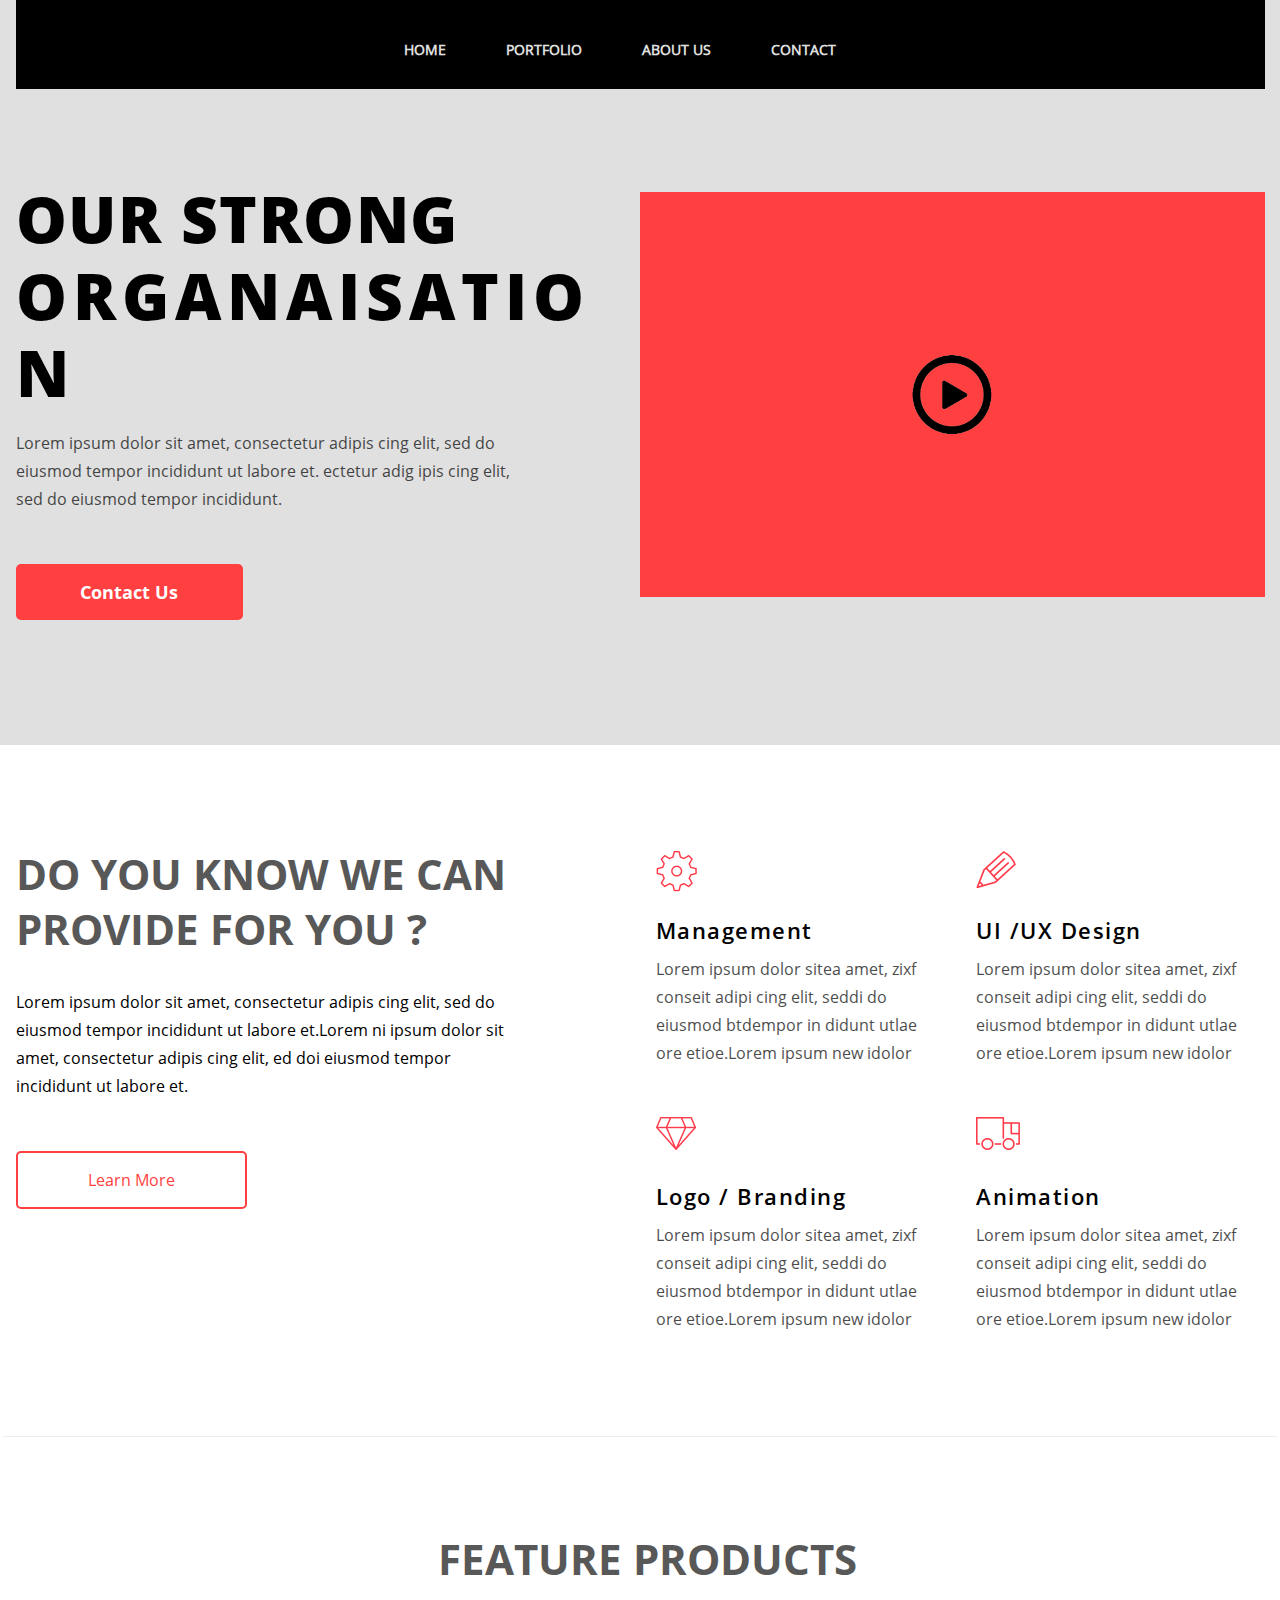
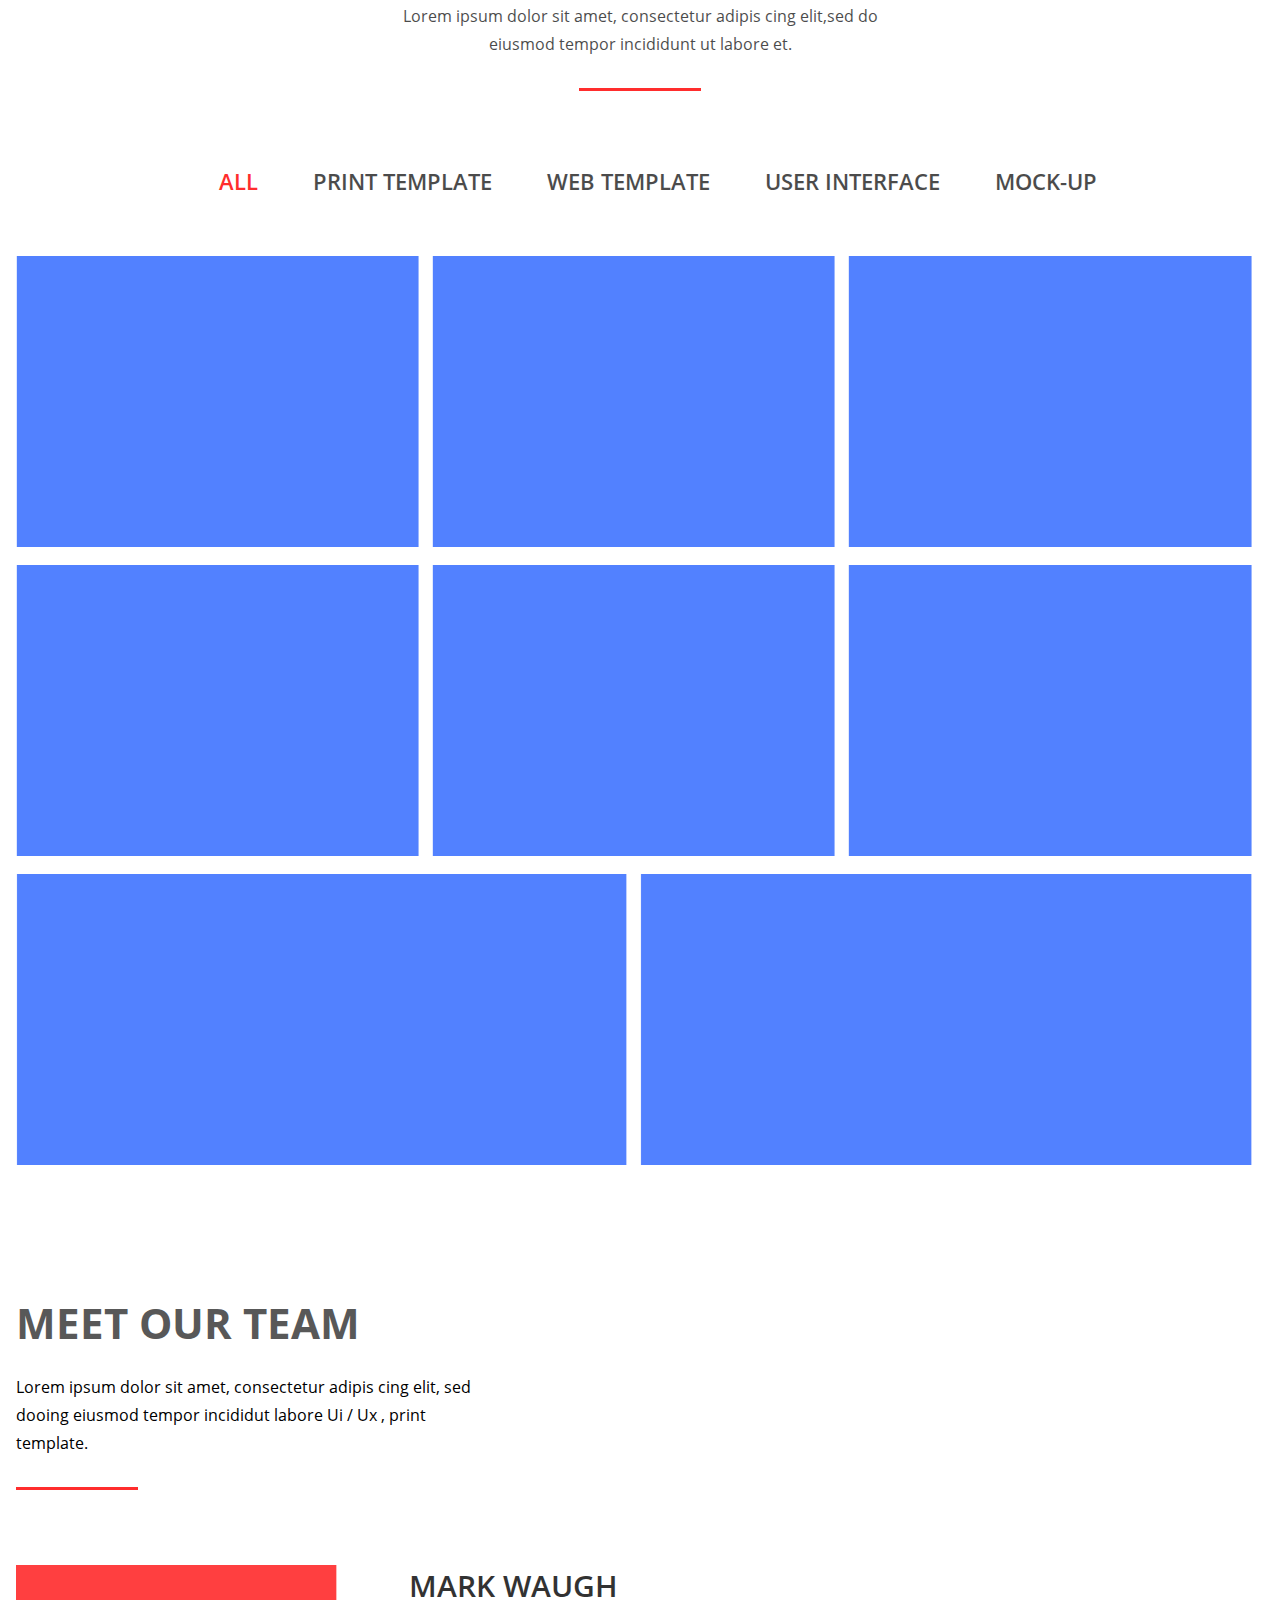
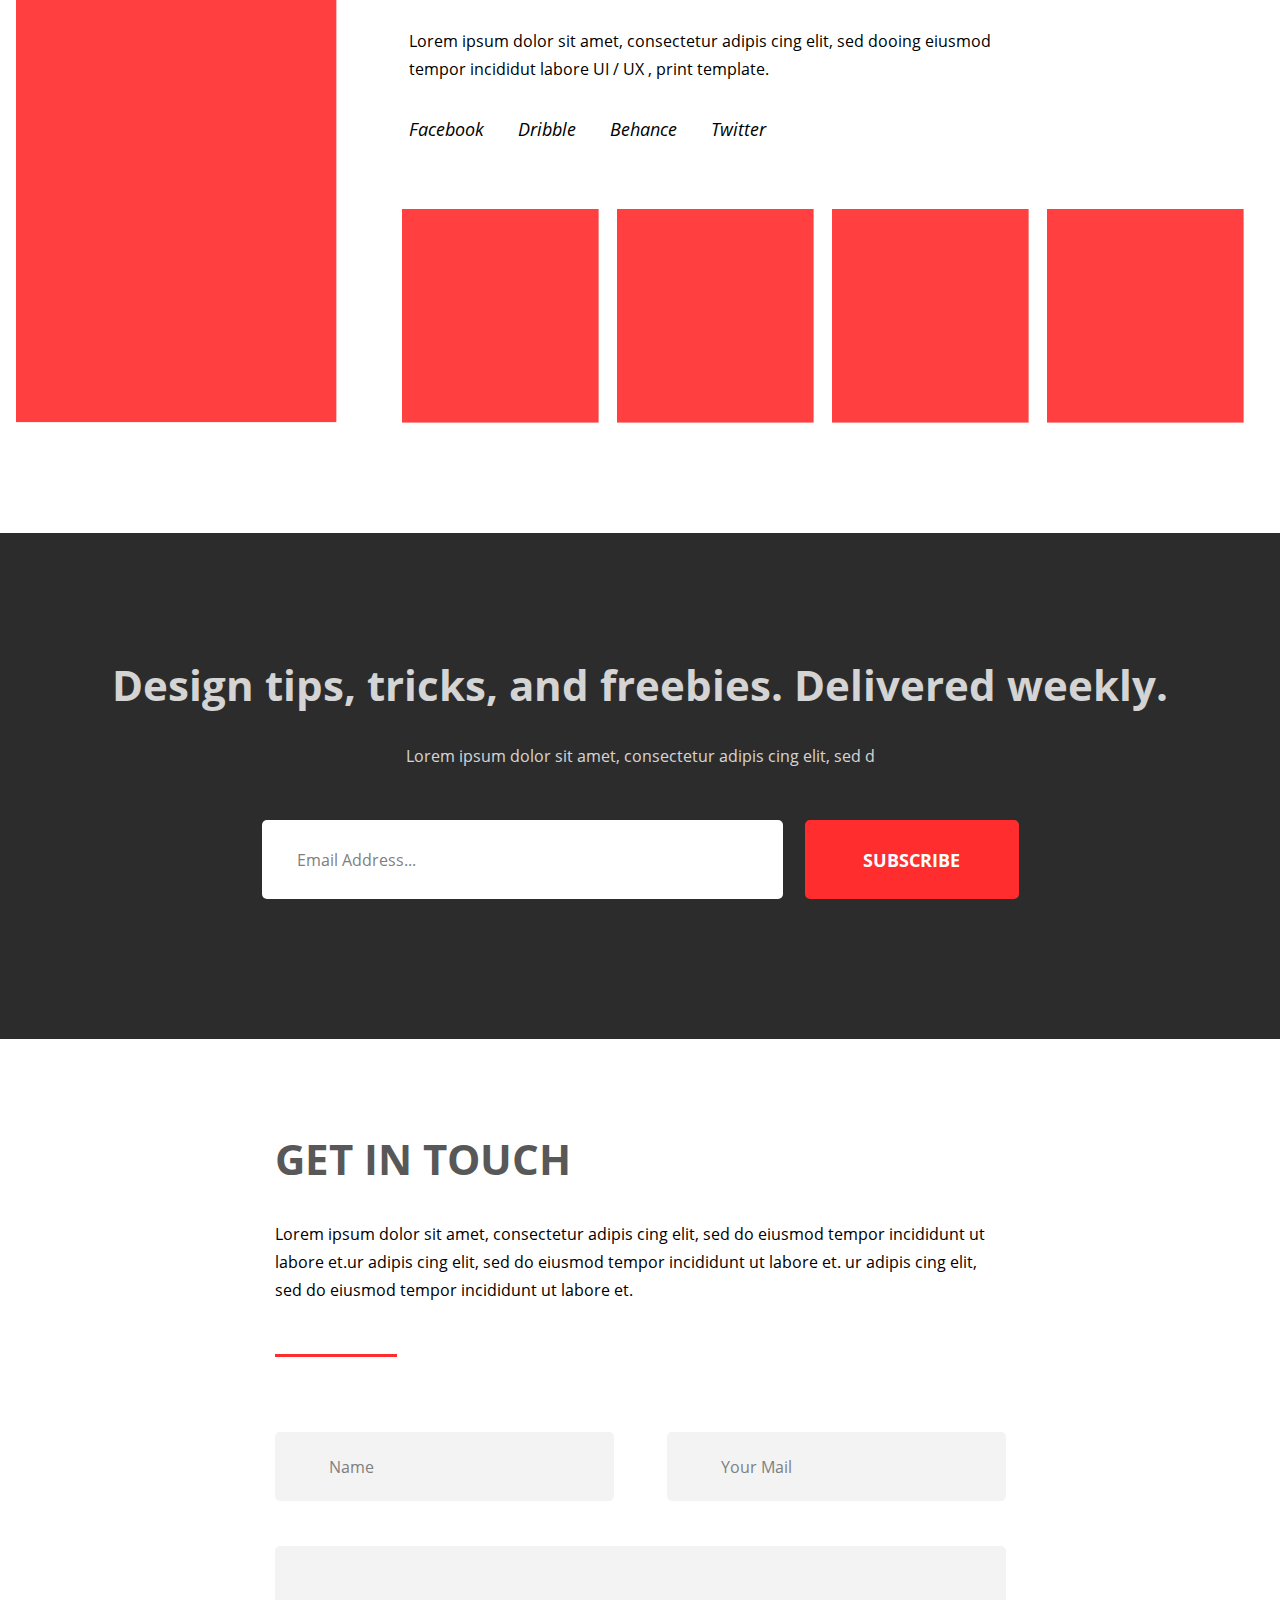
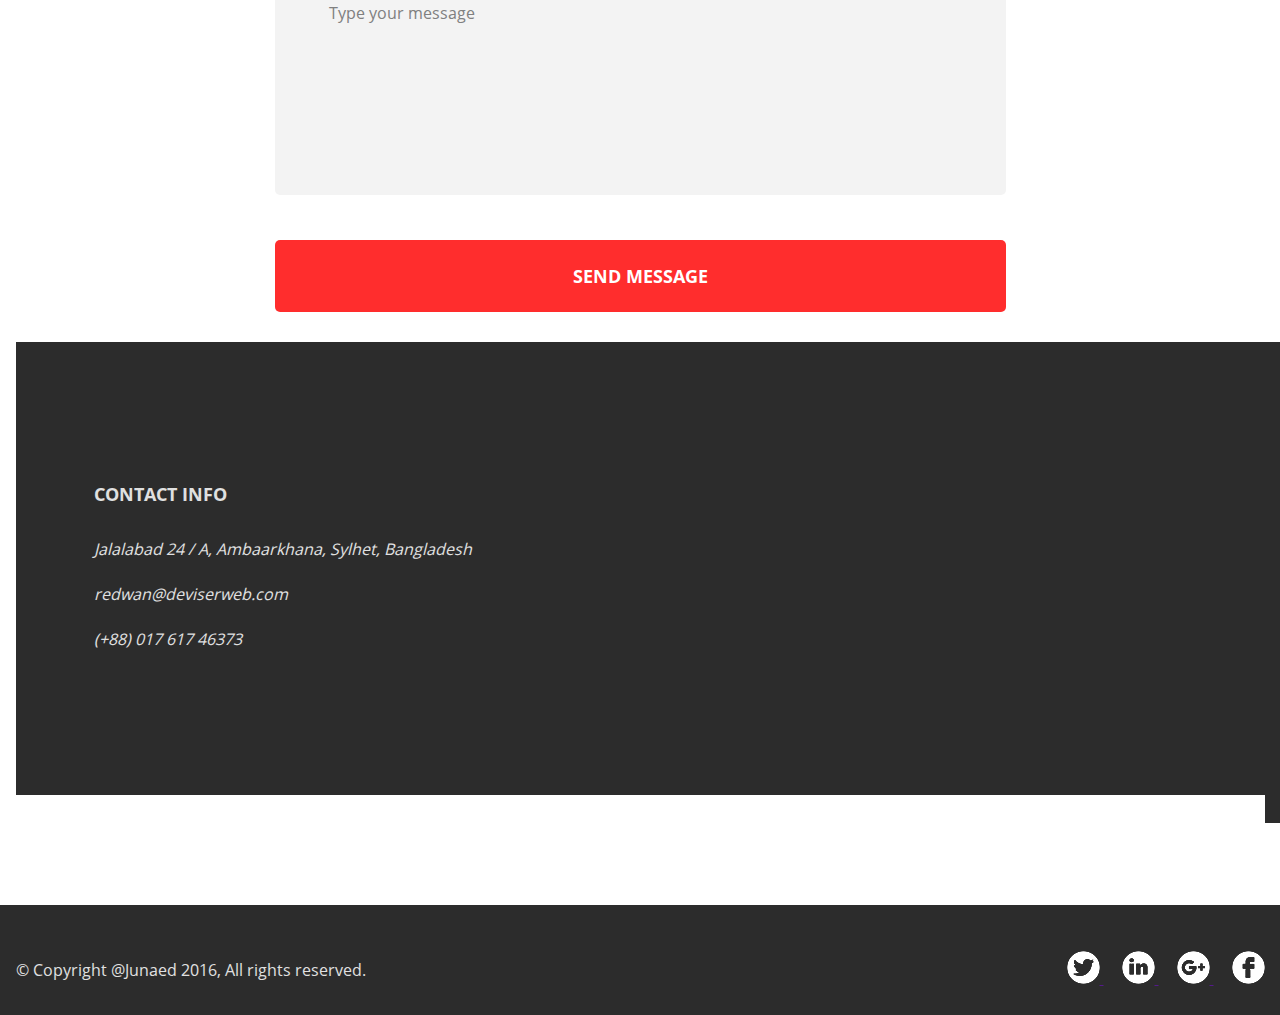
<file: A3.13-Voylokova/index.html>
<!DOCTYPE html>
<html lang="en">
<head>
	<meta charset="utf-8">
	<title>Homework 2</title>
	<meta name="viewport" content="width=device-width, initial-scale=1.0">
	<link rel="stylesheet" type="text/css" href="css/style.css">
	<link href="https://fonts.googleapis.com/css?family=Open+Sans:400,700,800&display=swap&subset=cyrillic" rel="stylesheet">
</head>
<body>
	<div class="header_wrapper">
		<header>
			<div class="site-menu">
				<a href="">Home</a>
				<a href="">Portfolio</a>
				<a href="">About Us</a>
				<a href="">Contact</a>
			</div>
		</header>
	</div>
	<main>
		<div class="intro-out-wrapper">
			<div class="intro">
				<div class="intro-wrapper">
					<h1 class="intro-heading">Our strong<br> <span class="style-text">organaisation</span></h1>
					<p class="intro-text">Lorem ipsum dolor sit amet, consectetur adipis cing elit, sed do eiusmod tempor incididunt  ut labore et. ectetur adig ipis cing elit, sed do eiusmod tempor incididunt.</p>
					<a class="contact-link" href="">Contact Us</a>
				</div>
				<a class="intro-image-link" href=""><img class="intro-image" src="images/video.png" alt="Фото офиса" width="551" height="356"></a>
			</div>
		</div>
		<div class="services">
			<div class="services-lead-wrapper">
				<h2 class="services-heading">Do you know we can<br> provide for you ?</h2>
				<p class="services-text">Lorem ipsum dolor sit amet, consectetur adipis cing elit, sed do eiusmod tempor incididunt ut labore et.Lorem ni ipsum dolor sit amet, consectetur adipis cing elit, ed doi eiusmod tempor incididunt ut labore et.</p>
				<a class="services-link" href="">Learn More</a>
			</div>
			<div class="services-wrapper">
				<div class="service">
					<h3 class="management">Management</h3>
					<p>Lorem ipsum dolor sitea amet, zixf conseit  adipi cing elit, seddi do eiusmod btdempor in didunt utlae ore etioe.Lorem ipsum new idolor</p>
				</div>
				<div class="service">
					<h3 class="ux">UI /UX Design</h3>
					<p>Lorem ipsum dolor sitea amet, zixf conseit  adipi cing elit, seddi do eiusmod btdempor in didunt utlae ore etioe.Lorem ipsum new idolor</p>
				</div>
				<div class="service">
					<h3 class="branding">Logo / Branding</h3>
					<p>Lorem ipsum dolor sitea amet, zixf conseit  adipi cing elit, seddi do eiusmod btdempor in didunt utlae ore etioe.Lorem ipsum new idolor</p>
				</div>
				<div class="service">
					<h3 class="animation">Animation</h3>
					<p>Lorem ipsum dolor sitea amet, zixf conseit  adipi cing elit, seddi do eiusmod btdempor in didunt utlae ore etioe.Lorem ipsum new idolor</p>
				</div>
			</div>
		</div>
		<div class="feature-products">
			<div class="feature-header">
				<h2 class="feature-heading">Feature products</h2>
				<p class="feature-text">Lorem ipsum dolor sit amet, consectetur adipis cing elit,sed do eiusmod tempor incididunt ut labore et.</p>
				<hr class="header-line">
			</div>
			<ul class="products-filter">
				<li><a class="active" href="">All</a></li>
				<li><a href="">Print template</a></li>
				<li><a href="">Web template</a></li>
				<li><a href="">User interface</a></li>
				<li><a href="">Mock-up</a></li>
			</ul>
			<div class="products-wrapper">
				<img class="product" src="images/blue.png" alt="картинка макета">
				<img class="product" src="images/blue.png" alt="картинка макета">
				<img class="product" src="images/blue.png" alt="картинка макета">
				<img class="product" src="images/blue.png" alt="картинка макета">
				<img class="product" src="images/blue.png" alt="картинка макета">
				<img class="product" src="images/blue.png" alt="картинка макета">
				<img class="product" src="images/blue.png" alt="картинка макета">
				<img class="product" src="images/blue.png" alt="картинка макета">
			</div>
		</div>
		<div class="team">
			<div class="team-header">
				<h2 class="team-heading">Meet our team</h2>
				<p class="team-text">Lorem ipsum dolor sit amet, consectetur adipis cing elit, sed dooing eiusmod tempor incididut labore Ui / Ux , print template.</p>
				<hr class="header-line team-line">
			</div>
			<div class="team-members-wrapper">
				<img class="main-member-photo" src="images/red.png" alt="Фото">
				<div class="main-member-info">
					<h3>Mark waugh</h3>
					<p>Lorem ipsum dolor sit amet, consectetur adipis cing elit, sed dooing eiusmod tempor incididut labore UI / UX , print template.</p>
					<div class="member-social-links">
						<a href="">Facebook</a>
						<a href="">Dribble</a>
						<a href="">Behance</a>
						<a href="">Twitter</a>
					</div>
				</div>
				<div class="members-wrapper">
					<div class="member">
						<h3>sokina jue</h3>
						<img class="member-photo" src="images/red.png" alt="Фото">
					</div>
					<div class="member">
						<h3>sokina jue</h3>
						<img class="member-photo" src="images/red.png" alt="Фото">
					</div>
					<div class="member">
						<h3>sokina jue</h3>
						<img class="member-photo" src="images/red.png" alt="Фото">
					</div>
					<div class="member">
						<h3>sokina jue</h3>
						<img class="member-photo" src="images/red.png" alt="Фото">
					</div>
				</div>
			</div>
		</div>
		<div class="subscribe">
			<div class="subscribe-wrapper">
				<h2 class="subscribe-heading">Design tips, tricks, and freebies. Delivered weekly.</h2>
				<p>Lorem ipsum dolor sit amet, consectetur adipis cing elit, sed d</p>
			</div>
			<div class="subscribe-form">
				<div class="email-input">Email Address...</div>
				<a class="subscribe-button" href="">Subscribe</a>
			</div>
		</div>
		<div class="feedback-contacts-wrapper">
			<div class="feedback">
				<h2>Get in touch</h2>
				<p>Lorem ipsum dolor sit amet, consectetur adipis cing elit, sed do eiusmod tempor incididunt ut labore et.ur adipis cing elit, sed do eiusmod tempor incididunt ut labore et. ur adipis cing elit, sed do eiusmod tempor incididunt ut labore et.</p>
				<hr class="header-line feedback-line">
				<div class="feedback-form">
					<div class="name-input">Name</div>
					<div class="email-input">Your Mail</div>
					<div class="message-input">Type your message</div>
					<a class="send-button" href="">Send message</a>
				</div>
			</div>
			<div class="contacts">
				<h2>Contact info</h2>
				<address class="contacts-address">
					<p>Jalalabad 24 / A, Ambaarkhana, Sylhet, Bangladesh<br></p>
					<p>redwan@deviserweb.com<br></p>
					<p>(+88) 017 617 46373<br></p>
				</address>
			</div>
			<!-- <div class="contacts-background"></div> -->
		</div>
	</main>
	<footer>
		<div class="footer-wrapper">
			<p>&copy; Copyright @Junaed 2016, All rights reserved.</p>
			<div class="footer-social-links">
				<a href="">
					<img src="images/Twitter_Rounded_Solid.png" alt="Лого">
				</a>
				<a href="">
					<img src="images/LinkedIn_Rounded_Solid.png" alt="Лого">
				</a>
				<a href="">
					<img src="images/Google_Rounded_Solid.png" alt="Лого">
				</a>
				<a href="">
					<img src="images/Facebook_Rounded_Solid.png" alt="Лого">
				</a>
			</div>
		</div>
	</footer>
</body>
</html>
</file>
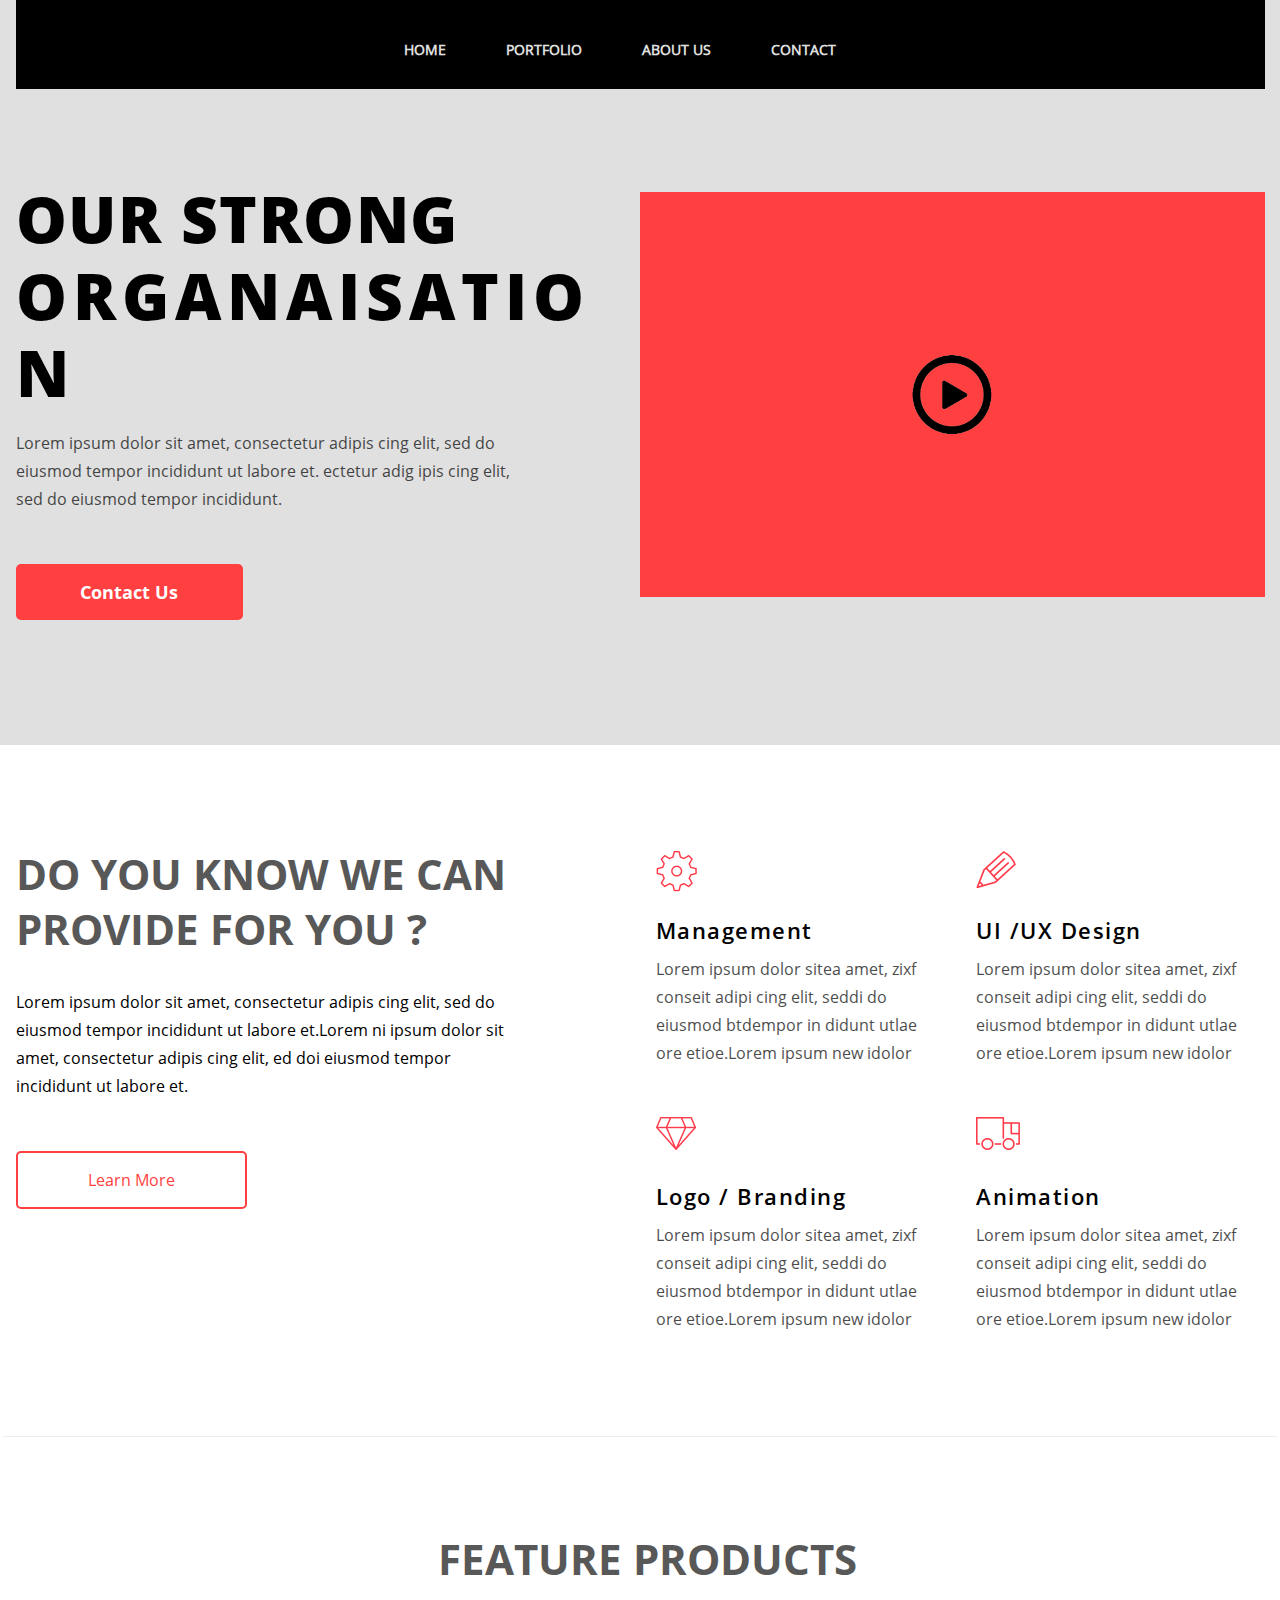
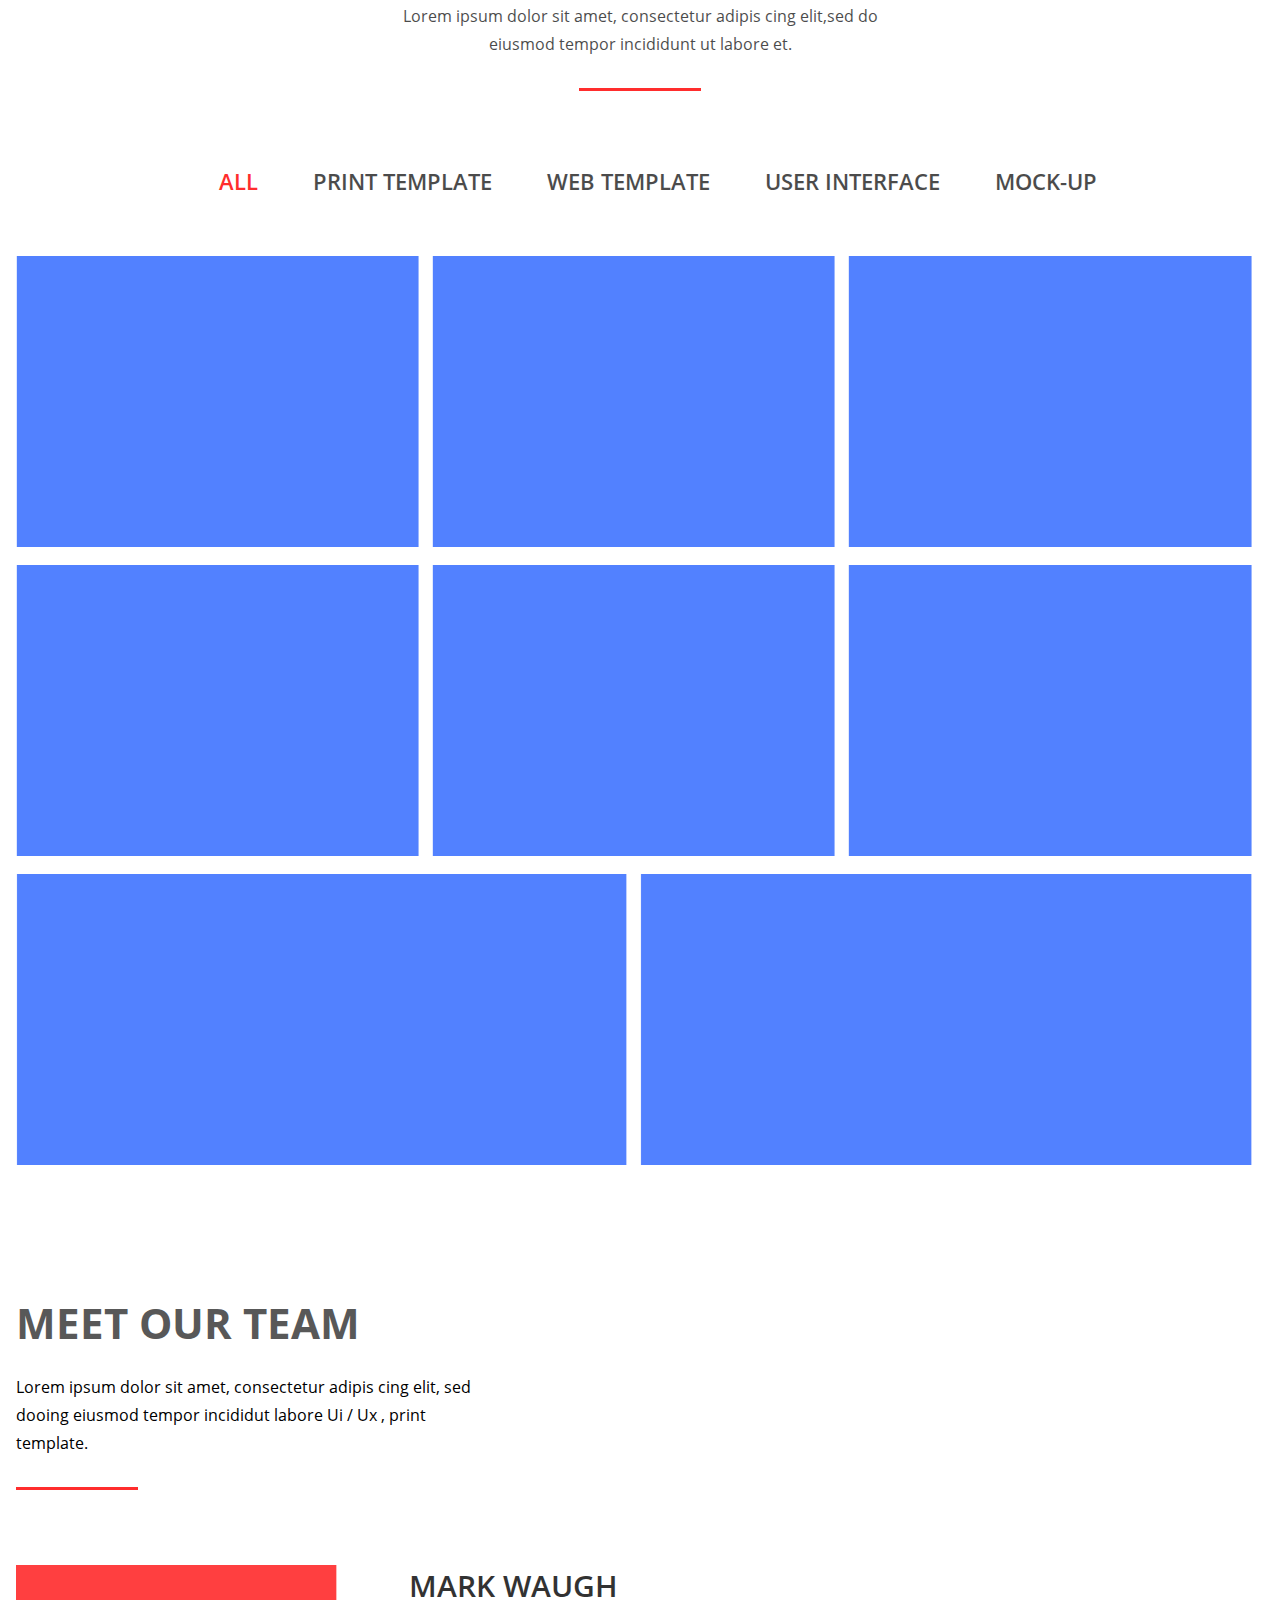
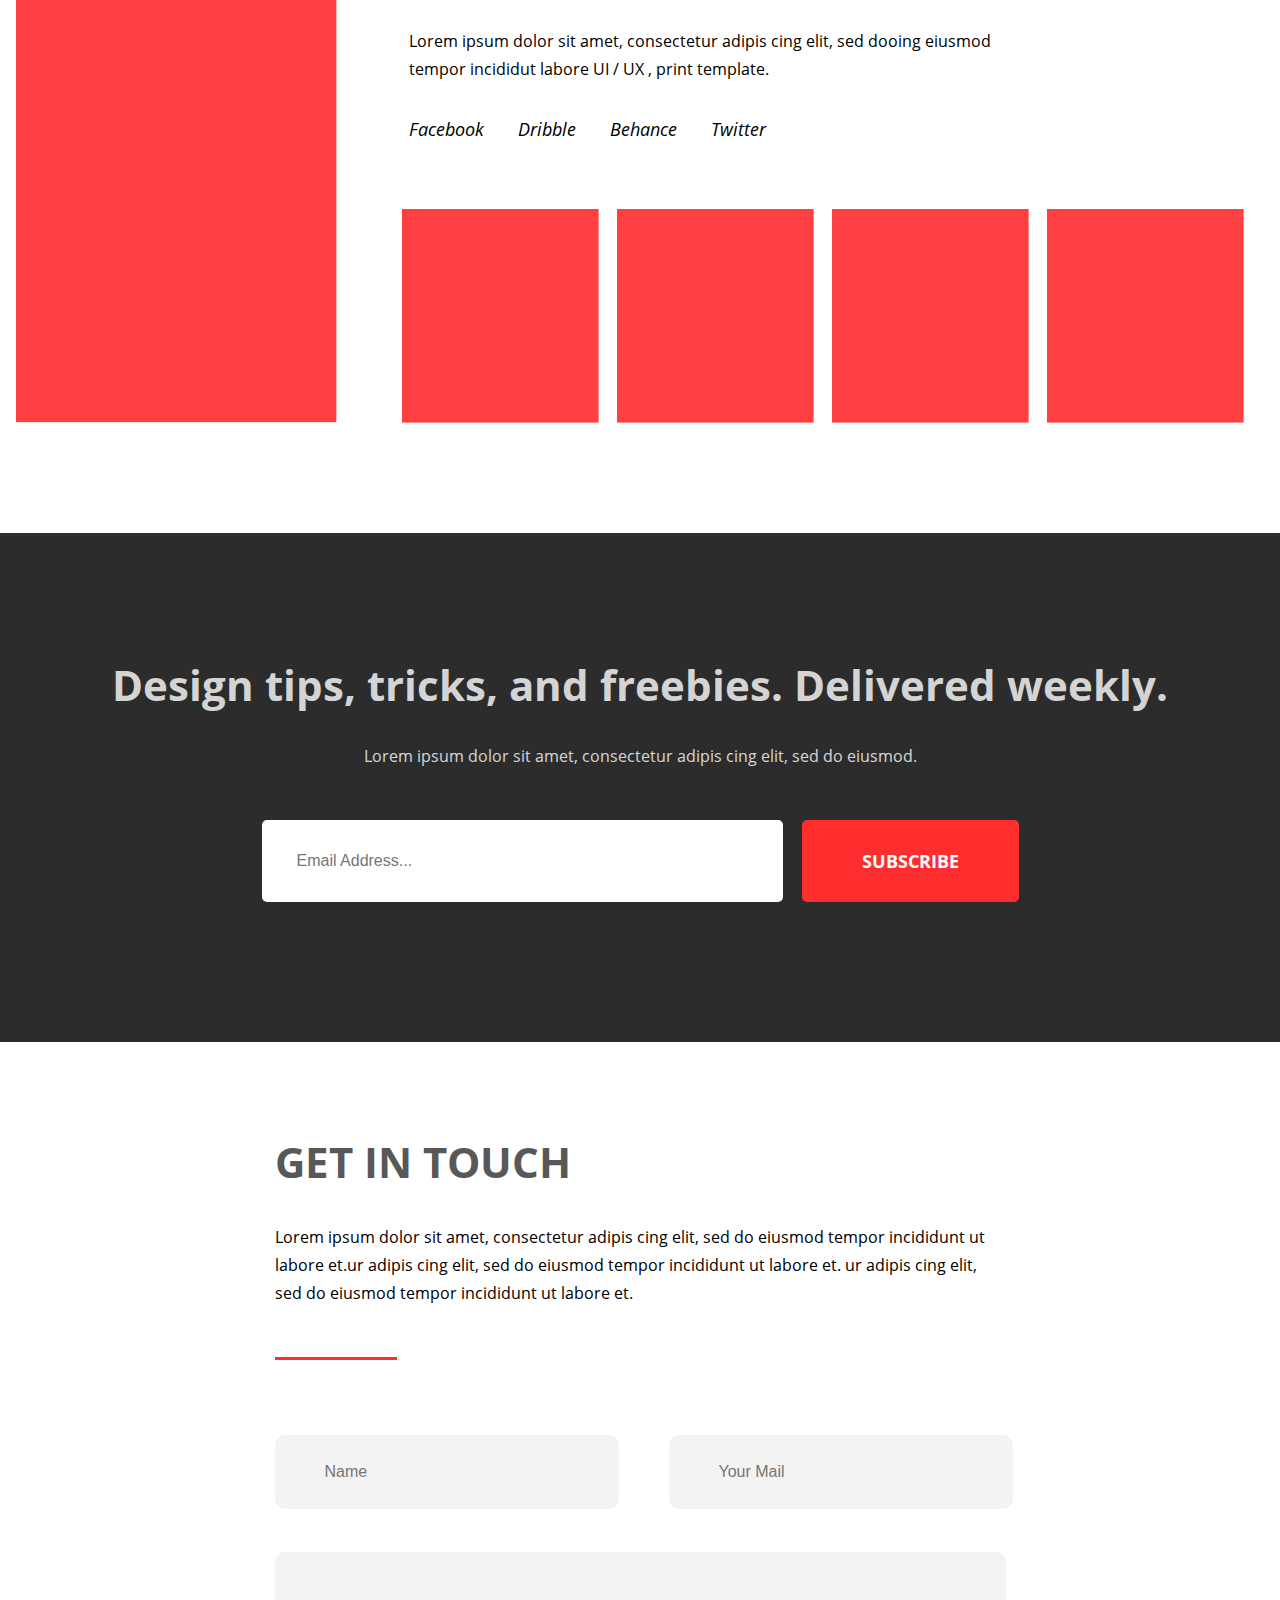
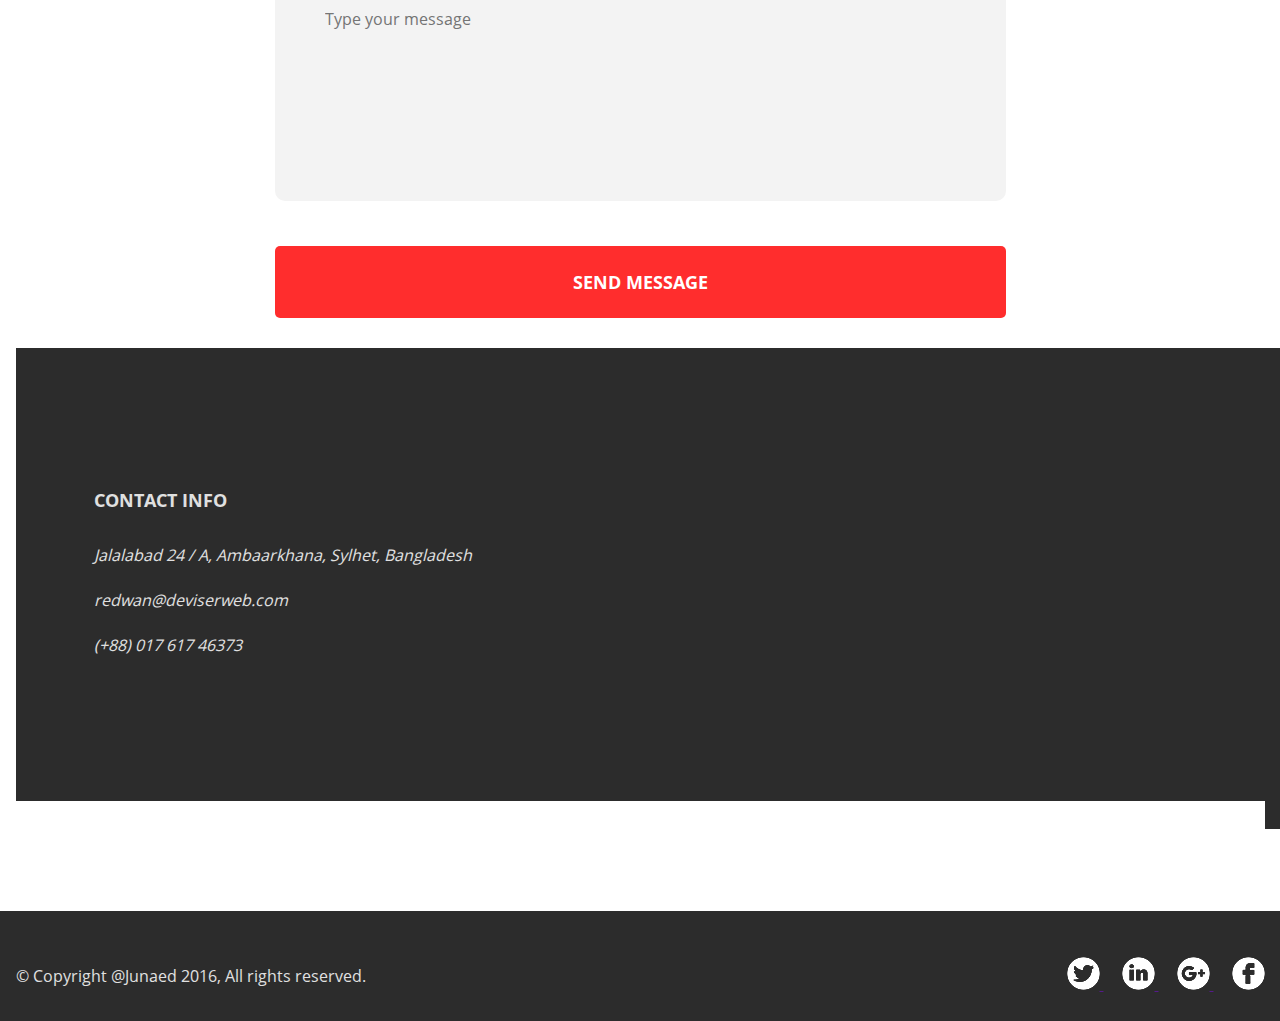
<file: A3.13-Voylokova/A3.13-Voylokova/index.html>
<!DOCTYPE html>
<html lang="en">
<head>
	<meta charset="utf-8">
	<title>Homework 2</title>
	<meta name="viewport" content="width=device-width, initial-scale=1.0">
	<link rel="stylesheet" type="text/css" href="css/style.css">
	<link href="https://fonts.googleapis.com/css?family=Open+Sans:400,700,800&display=swap&subset=cyrillic" rel="stylesheet">
</head>
<body>
	<div class="header_wrapper">
		<header>
			<div class="site-menu">
				<a href="">Home</a>
				<a href="">Portfolio</a>
				<a href="">About Us</a>
				<a href="">Contact</a>
			</div>
		</header>
	</div>
	<main>
		<div class="intro-out-wrapper">
			<div class="intro">
				<div class="intro-wrapper">
					<h1 class="intro-heading">Our strong<br> <span class="style-text">organaisation</span></h1>
					<p class="intro-text">Lorem ipsum dolor sit amet, consectetur adipis cing elit, sed do eiusmod tempor incididunt  ut labore et. ectetur adig ipis cing elit, sed do eiusmod tempor incididunt.</p>
					<a class="contact-link" href="">Contact Us</a>
				</div>
				<a class="intro-image-link" href=""><img class="intro-image" src="images/video.png" alt="Фото офиса" width="551" height="356"></a>
			</div>
		</div>
		<div class="services">
			<div class="services-lead-wrapper">
				<h2 class="services-heading">Do you know we can<br> provide for you ?</h2>
				<p class="services-text">Lorem ipsum dolor sit amet, consectetur adipis cing elit, sed do eiusmod tempor incididunt ut labore et.Lorem ni ipsum dolor sit amet, consectetur adipis cing elit, ed doi eiusmod tempor incididunt ut labore et.</p>
				<a class="services-link" href="">Learn More</a>
			</div>
			<div class="services-wrapper">
				<div class="service">
					<h3 class="management">Management</h3>
					<p>Lorem ipsum dolor sitea amet, zixf conseit  adipi cing elit, seddi do eiusmod btdempor in didunt utlae ore etioe.Lorem ipsum new idolor</p>
				</div>
				<div class="service">
					<h3 class="ux">UI /UX Design</h3>
					<p>Lorem ipsum dolor sitea amet, zixf conseit  adipi cing elit, seddi do eiusmod btdempor in didunt utlae ore etioe.Lorem ipsum new idolor</p>
				</div>
				<div class="service">
					<h3 class="branding">Logo / Branding</h3>
					<p>Lorem ipsum dolor sitea amet, zixf conseit  adipi cing elit, seddi do eiusmod btdempor in didunt utlae ore etioe.Lorem ipsum new idolor</p>
				</div>
				<div class="service">
					<h3 class="animation">Animation</h3>
					<p>Lorem ipsum dolor sitea amet, zixf conseit  adipi cing elit, seddi do eiusmod btdempor in didunt utlae ore etioe.Lorem ipsum new idolor</p>
				</div>
			</div>
		</div>
		<div class="feature-products">
			<div class="feature-header">
				<h2 class="feature-heading">Feature products</h2>
				<p class="feature-text">Lorem ipsum dolor sit amet, consectetur adipis cing elit,sed do eiusmod tempor incididunt ut labore et.</p>
				<hr class="header-line">
			</div>
			<ul class="products-filter">
				<li><a class="active" href="">All</a></li>
				<li><a href="">Print template</a></li>
				<li><a href="">Web template</a></li>
				<li><a href="">User interface</a></li>
				<li><a href="">Mock-up</a></li>
			</ul>
			<div class="products-wrapper">
				<img class="product" src="images/blue.png" alt="картинка макета">
				<img class="product" src="images/blue.png" alt="картинка макета">
				<img class="product" src="images/blue.png" alt="картинка макета">
				<img class="product" src="images/blue.png" alt="картинка макета">
				<img class="product" src="images/blue.png" alt="картинка макета">
				<img class="product" src="images/blue.png" alt="картинка макета">
				<img class="product" src="images/blue.png" alt="картинка макета">
				<img class="product" src="images/blue.png" alt="картинка макета">
			</div>
		</div>
		<div class="team">
			<div class="team-header">
				<h2 class="team-heading">Meet our team</h2>
				<p class="team-text">Lorem ipsum dolor sit amet, consectetur adipis cing elit, sed dooing eiusmod tempor incididut labore Ui / Ux , print template.</p>
				<hr class="header-line team-line">
			</div>
			<div class="team-members-wrapper">
				<img class="main-member-photo" src="images/red.png" alt="Фото">
				<div class="main-member-info">
					<h3>Mark waugh</h3>
					<p>Lorem ipsum dolor sit amet, consectetur adipis cing elit, sed dooing eiusmod tempor incididut labore UI / UX , print template.</p>
					<div class="member-social-links">
						<a href="">Facebook</a>
						<a href="">Dribble</a>
						<a href="">Behance</a>
						<a href="">Twitter</a>
					</div>
				</div>
				<div class="members-wrapper">
					<div class="member">
						<h3>sokina jue</h3>
						<img class="member-photo" src="images/red.png" alt="Фото">
					</div>
					<div class="member">
						<h3>sokina jue</h3>
						<img class="member-photo" src="images/red.png" alt="Фото">
					</div>
					<div class="member">
						<h3>sokina jue</h3>
						<img class="member-photo" src="images/red.png" alt="Фото">
					</div>
					<div class="member">
						<h3>sokina jue</h3>
						<img class="member-photo" src="images/red.png" alt="Фото">
					</div>
				</div>
			</div>
		</div>
		<div class="subscribe">
			<div class="subscribe-wrapper">
				<h2 class="subscribe-heading">Design tips, tricks, and freebies. Delivered weekly.</h2>
				<p>Lorem ipsum dolor sit amet, consectetur adipis cing elit, sed do eiusmod.</p>
			</div>
			<div class="subscribe-form">

<!--				Email Address...-->

				<form class="form-first" action="" method="GET">
					<input required class="email-input" type="email" name="email" placeholder="Email Address...">
					<button class="subscribe-button"  type="submit">Subscribe</button>
				</form>
<!--				<a class="subscribe-button" href="">Subscribe</a>-->
			</div>
		</div>
		<div class="feedback-contacts-wrapper">
			<div class="feedback">
				<h2>Get in touch</h2>
				<p>Lorem ipsum dolor sit amet, consectetur adipis cing elit, sed do eiusmod tempor incididunt ut labore et.ur adipis cing elit, sed do eiusmod tempor incididunt ut labore et. ur adipis cing elit, sed do eiusmod tempor incididunt ut labore et.</p>
				<hr class="header-line feedback-line">
				<div class="feedback-form">

					<form  action="" method="GET">
						<div class="form-first">
							<input required class="name-input" type="text" name="name" placeholder="Name">
							<input required class="email-input-feedback" type="email" name="email" placeholder="Your Mail">
						</div>
						<input required class="message-input" type="text" name="message" placeholder="Type your message">
						<button class="send-button"  type="submit">Send message</button>
					</form>

				</div>
			</div>
			<div class="contacts">
				<h2>Contact info</h2>
				<address class="contacts-address">
					<p>Jalalabad 24 / A, Ambaarkhana, Sylhet, Bangladesh<br></p>
					<p>redwan@deviserweb.com<br></p>
					<p>(+88) 017 617 46373<br></p>
				</address>
			</div>
			<!-- <div class="contacts-background"></div> -->
		</div>
	</main>
	<footer>
		<div class="footer-wrapper">
			<p>&copy; Copyright @Junaed 2016, All rights reserved.</p>
			<div class="footer-social-links">
				<a href="">
					<img src="images/Twitter_Rounded_Solid.png" alt="Лого">
				</a>
				<a href="">
					<img src="images/LinkedIn_Rounded_Solid.png" alt="Лого">
				</a>
				<a href="">
					<img src="images/Google_Rounded_Solid.png" alt="Лого">
				</a>
				<a href="">
					<img src="images/Facebook_Rounded_Solid.png" alt="Лого">
				</a>
			</div>
		</div>
	</footer>
</body>
</html>
</file>
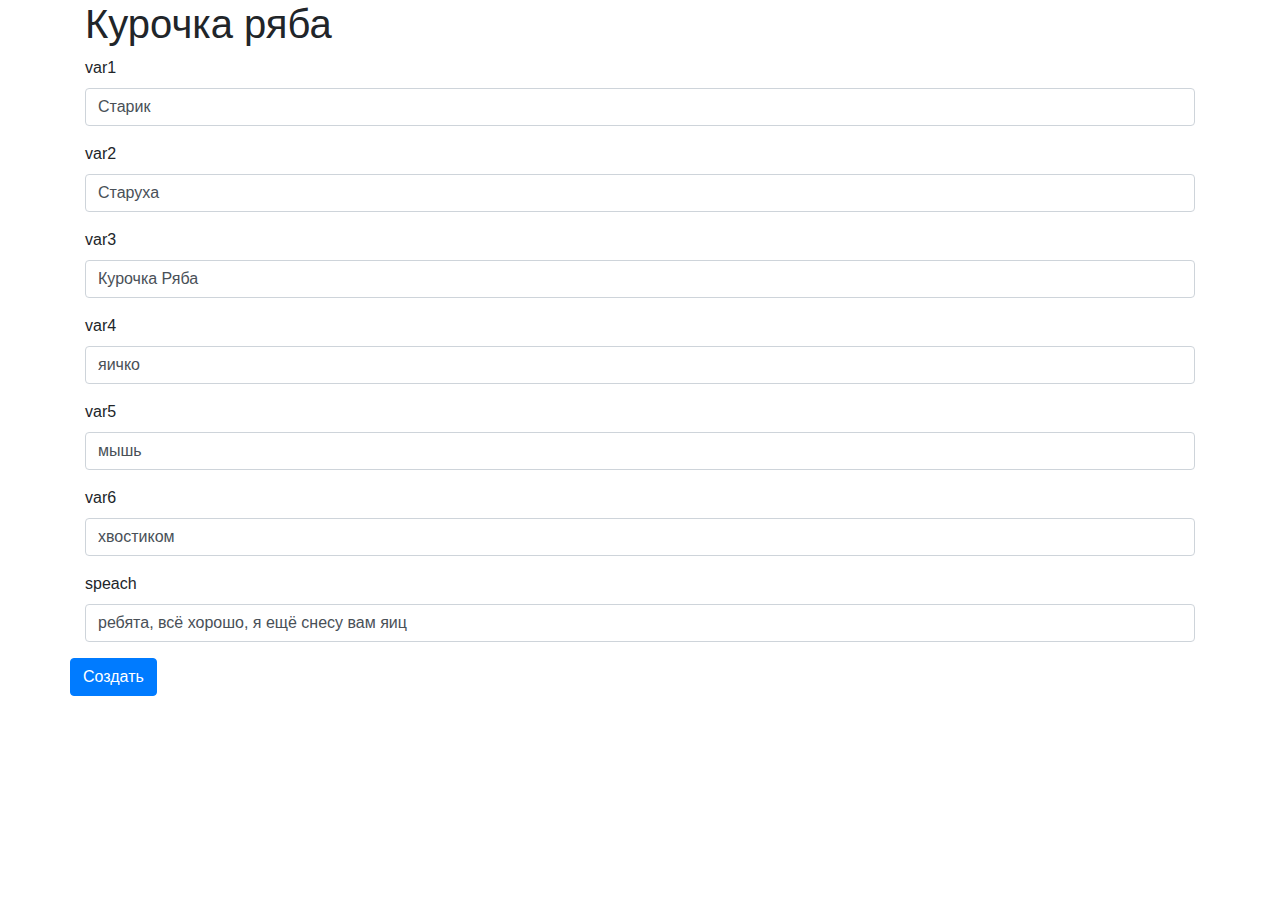
<file: A5.voilakava/ryaba.html>
<!doctype html>
<html lang="ru">
  <head>
    <meta charset="utf-8">
    <link rel="stylesheet" href="./css/bootstrap.min.css">
    <title>Homework A5</title>
    <meta name="viewport" content="width=device-width, initial-scale=1, shrink-to-fit=no">
  </head>
  <body>

    <div class="container">
      <h1>Курочка ряба</h1>

      <form id="messages">

        <div class="form-group">
          <label for="var1">var1</label>
          <input type="text" class="form-control" name="var1" placeholder="Старик" value="Старик">
        </div>

        <div class="form-group">
          <label for="var2">var2</label>
          <input type="text" class="form-control" name="var2" placeholder="Старуха" value="Старуха">
        </div>

        <div class="form-group">
          <label for="var3">var3</label>
          <input type="text" class="form-control" name="var3" placeholder="Курочка Ряба" value="Курочка Ряба">
        </div>

        <div class="form-group">
          <label for="var4">var4</label>
          <input type="text" class="form-control" name="var4" placeholder="яичко" value="яичко">
        </div>

        <div class="form-group">
          <label for="var5">var5</label>
          <input type="text" class="form-control" name="var5" placeholder="мышь" value="мышь">
        </div>

        <div class="form-group">
          <label for="var6">var6</label>
          <input type="text" class="form-control" name="var6" placeholder="хвостиком" value="хвостиком">
        </div>

        <div class="form-group">
          <label for="var1">speach</label>
          <input type="text" class="form-control" name="speach" placeholder="ребята, всё хорошо, я ещё снесу вам яиц" value="ребята, всё хорошо, я ещё снесу вам яиц">
        </div>


        <div class="row">
          <button id="button-fetch" class="btn btn-primary">
            Создать
          </button>
        </div>
        
      </form>

      <div class="row">
        <div id="result"></div>
      </div>
    </div>

    <script src="./js/jquery-3.4.1.min.js"></script>
    <script src="./js/bootstrap.bundle.min.js"></script>

    <script src="./js/utils.js"></script>
    <script src="./js/ryaba.js"></script>

  </body>
</html>
</file>
<file: A3.13-Voylokova/css/style.css>
@font-face {
	src: url('../fonts/OpenSans-Regular.ttf');
	font-family: 'OpenSans Regular';
}
@font-face {
	src: url('../fonts/OpenSans-Italic.ttf');
	font-family: 'OpenSans Italic';
}
@font-face {
	src: url('../fonts/OpenSans-Bold.ttf');
	font-family: 'OpenSans Bold';
}
@font-face {
	src: url('../fonts/OpenSans-SemiBold.ttf');
	font-family: 'OpenSans SemiBold';
}
@font-face {
	src: url('../fonts/OpenSans-ExtraBold.ttf');
	font-family: 'OpenSans ExtraBold';
}
body {
	margin: 0;
	font-family: 'OpenSans Regular', Helvetica, Arial, sans-serif;
}

/* Main Blocks */
.intro,
.services,
.feature-products,
.team,
.subscribe,
.feedback-contacts-wrapper,
.footer-wrapper {
	display: flex;
	flex-wrap: wrap;
	justify-content: space-between;
	align-items: flex-start;
	max-width: 1249px;
	margin: 0 auto;
	padding-left: 1vw;
	padding-right: 1vw;
}

main {
	overflow: hidden;
	/* Это свойство скрывает переполнение. В этом макете это нужно, чтобы декоративная подложка в разделе контактов не выходила за край. Вообще-то это не самая лучшая практика, потому что она не решает проблему, а скрывает. В данном случае это ни на что не влияет, но в реальных проектах лучше найти решение проблемы. */
}

h2 {
	color: #585858;
	/* Хотя в макете цвет текста заголовков и других элементов достигается прозрачностью, в браузере такое значение даст другой результат. Другой вариант: взять цвет в фотошопе пипеткой. */
	margin: 0;
	font-family: 'OpenSans Bold';
	font-size: 42px;
	line-height: 55px;
	text-transform: uppercase;
}

h3 {
	margin: 0;
}

p {
	margin: 0;
	font-family: 'OpenSans Regular';
	font-size: 16px;
	line-height: 28px;
}

.header_wrapper,
.intro-out-wrapper {
	background-color: #e0e0e0;
}

.header-line {
	width: 122px;
	height: 3px;
	background-color: #ff2d2d;
	border: none;
}


header {
	box-sizing: border-box;
	display: flex;
	align-items: center;
	justify-content: center;
	max-width: 1249px;
	margin: 0 auto;
	min-height: 89px;
	background-color: #000000;
}

.site-menu {
	display: flex;
	flex-wrap: wrap;
	align-items: center;
	position: relative;
	right: 20px;
}

.site-menu > a {
	padding: 39px 30px 30px;
	color: #e0e0e0;
	font-size: 14px;
	font-weight: bold;
	text-decoration: none;
	text-transform: uppercase;
}

.site-menu > a:hover {
	background-color: #ff3f40;
}

/* Intro */
.intro {
	background-color: #e0e0e0;
	padding-top: 103px;
	padding-bottom: 94px;
}

.intro-wrapper {
	position: relative;
    bottom: 11px;
	width: 617px;
	vertical-align: top;
	margin-bottom: 20px;
	margin-right: 75px;
}

.intro-heading {
	margin: 0;
	font-size: 60px;
	line-height: 1.2em;
	/* Чтобы высота строки оставалась пропорциональной разному размеру шрифта, можно указать ее в относительных единицах em. Они зависят от размера шрифта. */
	font-weight: bold;
	text-transform: uppercase;
	margin-bottom: 18px;
	font-family: 'OpenSans ExtraBold';
	letter-spacing: 1.5px;
	/* Свойство letter-spacing позволяет изменить межбуквенное расстояние. */
}

.intro-heading > .style-text {
	letter-spacing: 6px;
	word-break: break-word;
	hyphens: auto;
	/* Свойство word-break заставляет слова переноситься по буквам, если они не помещаются в родительский элемент.*/
}

.intro-text {
	max-width: 520px;
	margin-bottom: 51px;
	opacity: 0.7; 
}

.contact-link {
	box-sizing: border-box;
	color: #ffffff;
	font-size: 18px;
	font-family: 'OpenSans Bold';
	display: inline-block;
	background-color: #ff3f40;
	width: 227px;
	padding: 16px 0;
	text-align: center;
	text-decoration: none;
	border-radius: 5px;
}

.intro-image {
	width: 551px;
	height: 356px;

	/* Свойство box-shadow позволяет создать тень бокса. Первые два значения - смещение по горизонтали и вертикали. Третье - размытие. Четвертое - распространение. И цвет. */
}

/* Services */
.services {
	padding-top: 106px;
	padding-bottom: 53px;
	border-bottom: 1px solid #ececec;
}

.services-lead-wrapper {
	flex: 1 1 502px;
	/* Свойство flex совмещает в себе три свйоства grow shrink и basis. Первые два позволяют сказать, что флекс элемент может расширятсья и сжиматься. Третье задает базовую ширину, которая расчитывается до всего остального */
	max-width: 502px;
	margin-bottom: 50px;
	margin-right: 50px;
}

.services-heading {
	position: relative;
    bottom: 5px;
	margin-bottom: 27px;
}

.services-text {
	margin-bottom: 51px;
}

.services-link {
	color: #ff3f40;
	display: inline-block;
	background-color: #ffffff;
	width: 227px;
	padding: 16px 0;
	border: 2px solid #ff3f40;
	border-radius: 5px;
	text-align: center;
	text-decoration: none;
}

.services-wrapper {
	flex: 1 1;
	max-width: 609px;
	display: flex;
	flex-wrap: wrap;
}

.service {
	flex: 1 1 288px;
	width: 288px;
	margin-bottom: 50px;
}

.service:nth-child(odd) {
	margin-right: 32px;
}

.service > h3 {
	letter-spacing: 1.5px;
	font-family: 'OpenSans SemiBold';
	font-size: 22px;
	margin-bottom: 10px;
}

.service > h3::before {
	display: block;
	width: 41px;
	height: 41px;
	margin-bottom: 23px;
}

.service > p {
	opacity: 0.7;
}

.service > .management::before {
	content: url('../images/service-1.png');
}

.service > .ux::before {
	content: url('../images/service-2.png');
}

.service > .branding::before {
	content: url('../images/service-3.png');
}

.service > .animation::before {
	content: url('../images/service-4.png');
}

/* Feature products */
.feature-products {
	padding-top: 94px;
	padding-bottom: 52px
}

.feature-header {
	width: 100%;
	text-align: center;
	margin-bottom: 67px;
}

.feature-heading {
	padding-left: 14px;
	margin-bottom: 16px;
}

.feature-text {
	max-width: 500px;
	margin: 0 auto 30px;
	opacity: 0.7;
}

.products-filter {
	width: 100%;
	list-style: none;
	margin: 0;
	padding: 0;
	display: flex;
	flex-wrap: wrap;
	justify-content: center;
	margin-bottom: 60px;
}

.products-filter a {
	position: relative;
    left: 45px;
	color: #000;
	margin-right: 55px;
	font-size: 22px;
	font-family: 'OpenSans SemiBold';
	text-transform: uppercase;
	text-decoration: none;
	opacity: 0.7;
}

.products-filter a.active {
	color: #ff2d2d;
	opacity: 1;
}

.products-filter a:hover {
	color: #ff2d2d;
}

.products-wrapper {
	display: flex;
	align-items: flex-start;
	justify-content: space-between;
	flex-wrap: wrap;
}

.product {
	flex: 1 1 24%;
	min-width: 250px;
	max-width: 299px;
	height: 291px;
	margin-bottom: 18px;
	object-fit: cover;
	/* Свйоство object-fit позволяет управлять размером изображений как фоновым, то есть независимо от границ самого элемента img. Это новое свойство и не работает в старых браузерах. */
}

/* Team */
.team {
	padding-top: 60px;
	padding-bottom: 110px;
}

.team-header {
	width: 100%;
	text-align: left;
	margin-bottom: 67px;
}

.team-heading {
	margin-bottom: 23px;
}

.team-text {
	max-width: 460px;
	margin-bottom: 30px;
}

.team-line {
	margin-left: 0;
}

.team-members-wrapper {
	width: 100%;
	display: flex;
	align-items: flex-end;
	flex-wrap: wrap;
	position: relative;
}

.main-member-photo {
	width: 321px;
	height: 458px;
	margin-right: 65px;
	background-color: #eb6d4a8f;
}

.main-member-info {
	position: absolute;
	max-width: 642px;
	top: 5px;
	left: 393px;
}

.main-member-info > h3 {
	position: relative;
    bottom: 5px;
	font-size: 30px;
	font-family: 'OpenSans SemiBold';
	text-transform: uppercase;
	opacity: 0.8;
	margin-bottom: 16px;
}

.member-social-links > a {
	color: #000;
	font-size: 18px;
	font-family: 'OpenSans Italic';
	text-decoration: none;
	margin-right: 30px;
} 

.member-social-links > a:hover {
	text-decoration: underline;
}

.main-member-info > p {
	margin-bottom: 34px;
}

.members-wrapper {
	display: flex;
	align-items: center;
	flex-wrap: wrap;
}

.member {
	position: relative;
	margin-top: 18px;
	margin-right: 18px;
}

.member > h3 {
	visibility: hidden;
	color: #ffffff;
	position: absolute;
	bottom: 0;
	width: 100%;
	height: 37px;
	text-align: center;
	background-color: #000;
	opacity: 0.5;
}

.member:hover > h3 {
	visibility: visible;
}

.member-photo {
	display: block;
	width: 197px;
	height: 214px;
	background-color: #d4dce680;
}

/* Subscribe */
.subscribe {
	box-sizing: border-box;
	display: block;
	width: 100%;
	max-width: 100%;
	background-color: #2c2c2c;
	padding-top: 124px;
	padding-bottom: 140px;
}

.subscribe-wrapper {
	max-width: 1249px;
	margin: 0 auto;
	text-align: center;
}

.subscribe-heading {
	color: #fff;
	opacity: 0.8;
	text-transform: none;
	margin-bottom: 30px;
}

.subscribe-wrapper > p {
	color: #fff;
	opacity: 0.8;
	margin-bottom: 50px;
}

.subscribe-form {
	display: flex;
	align-items: center;
	justify-content: center;
}

.subscribe-form > .email-input {
	color: grey;
	display: flex;
	align-items: center;
	background-color: #fff;
	box-sizing: border-box;
	flex: 0 1 521px;
	max-width: 521px;
	min-height: 79px;
	padding: 0;
	padding-left: 35px;
	border: none;
	border-radius: 5px;
	margin-right: 22px;
}

.subscribe-form > .subscribe-button {
	display: flex;
	align-items: center;
	justify-content: center;
	text-decoration: none;
	color: #fff;
	font-size: 18px;
	font-family: 'OpenSans Bold';
	width: 214px;
	min-height: 79px;
	background-color: #ff2d2d;
	border: none;
	border-radius: 5px;
	text-transform: uppercase;
}

/* Feedback */
.feedback-contacts-wrapper {
	position: relative;
	display: flex;
	align-items: flex-end;
	flex-wrap: nowrap;
	padding-top: 92px;
	padding-bottom: 110px;
}

.feedback {
	max-width: 731px;
	margin-right: 107px;
}

.feedback > h2 {
	margin-bottom: 34px;
}

.feedback > p {
	max-width: 720px;
	margin-bottom: 50px;
}

.feedback-line {
	margin-left: 0;
	margin-bottom: 75px;
}

.feedback-form {
	display: flex;
	flex-wrap: wrap;
}

.feedback-form > div {
	color: grey;
	display: flex;
	align-items: center;
	box-sizing: border-box;
	padding-left: 54px;
	border: none;
	border-radius: 5px;
	background-color: #f3f3f3;	
	margin-bottom: 45px;
}

.feedback-form > .name-input,
.feedback-form > .email-input {
	width: 339px;
	max-width: 339px;
	height: 69px;
}

.feedback-form > .name-input {
	margin-right: 53px;
}

.feedback-form > .message-input {
	resize: none;
	font-size: 16px;
	font-family: 'OpenSans Regular';
	width: 731px;
	max-width: 731px;
	height: 249px;
	box-sizing: border-box;
	padding-top: 35px;
	padding-left: 54px;
	padding-bottom: 150px;
	margin-bottom: 45px;
	border: none;
	border-radius: 5px;
	background-color: #f3f3f3;	
}

.feedback-form > .send-button {
	display: flex;
	align-items: center;
	justify-content: center;
	text-decoration: none;
	width: 731px;
	max-width: 731px;
	height: 72px;
	color: #fff;
	font-size: 18px;
	font-family: 'OpenSans Bold';
	background-color: #ff2d2d;
	border: none;
	border-radius: 5px;
	text-transform: uppercase;
} 

/* Contacts */
.contacts {
	position: relative;
	color: #e0e0e0;
	background-color: #2c2c2c;
	padding: 125px 78px;
}

.contacts > h2 {
	color: #e0e0e0;
	font-size: 18px;
}

.contacts > h2 {
	margin-bottom: 13px;
}

.contacts-address {
	line-height: 28px;
}

.contacts-address > p {
	margin-bottom: 17px;
}

.contacts-background {
	position: absolute;
	z-index: -1;
	width: 100vw;
	height: 481px;
	background-color: #2c2c2c;
	clip-path: polygon(1000px 0, 100% 0, 100% 100%, 1000px 100%);
	/* Свойство clip-path позволяет наложить на элемент маску, которая может визуально скрыть части этого элемента. Макса может быть самой разной формы, в данном случае это прямоугольник. */
}

.contacts::after {
	content: '';
	display: block;
	position: absolute;
	top: 0;
	right: 0;
	transform: translateX(100%);
	/* Свойство transform позволяет изменять внешний вид элементов. Значение translate сдвигает элемент по осям X, Y или по обеим сразу. Его особенность - проценты расчитываются не от размеров родителя, а от самого элемента. При этом такой сдвинутый элемент не участвует в потоке. */
	width: 100vw;
	height: 481px;
	background-color: #2c2c2c;
}
/* Второй способ сделать темную подложку - создать пустой псевдоэлемент, стилизовать его и тоже исопльзовать позиционирование. Этот подход лучше тем, что вам не нужно изменять HTML. Сейчас работает этот способ, поэтому элемент в HTML отключен. */

/* Footer */
footer {
	background-color: #2c2c2c;
	padding: 0 1vw;
}

.footer-wrapper {
	box-sizing: border-box;
	padding: 19px 0 0;
	color: #e0e0e0;
	display: flex;
	align-items: center;
	justify-content: space-between;
	min-height: 110px;
	background-color: #2c2c2c;
}

.footer-social-links > a:not(:last-child) {
	margin-right: 18px;
}

/* Responsive */
@media screen and (max-width: 1286px) {
	.intro {
		flex-wrap: nowrap;
	}
	.intro-wrapper {
		width: 50%;
		box-sizing: border-box;
		margin-right: 0;
		padding-right: 15px;
	}
	.intro-heading {
		font-size: 5vw;
	}
	.intro-image-link {
		width: 50%;
		height: auto;
	}
	.intro-image {
		width: 100%;
		height: auto;
	}
	.products-wrapper {
		justify-content: flex-start;
	}
	.product {
		width: 299px;
		max-width: 100%;
		/* height: auto; */
		margin-right: 1vw;
	}
	.feedback-contacts-wrapper {
		flex-wrap: wrap;
		padding-left: initial;
    	padding-right: initial;
	}
	.feedback {
		margin: 0 auto;
		margin-bottom: 30px;
		padding: 0 1vw;
	}
	.contacts {
		width: 100%;
		max-width: 100%;
	}
	.contacts-background {
		display: none;
	}
}

@media screen and (max-width: 900px) {
	.main-member-info {
		position: initial;
	}
	.products-filter > li {
		width: 100%;
		text-align: center;
	}
	.services {
		justify-content: center;
	}
	.services-lead-wrapper,
	.services-wrapper {
		width: 100%;
		max-width: 100%;
	}
}

@media screen and (max-width: 800px) {
	.services-lead-wrapper {
		width: 100%;
		max-width: 100%;
	}
	.services-wrapper {
		width: 100%;
		max-width: 100%;
	}
	.contacts {
		padding: 1vw;
	}
}

@media screen and (max-width: 760px) {
	.feedback-form > .name-input,
	.feedback-form > .email-input,
	.feedback-form > .message-input,
	.feedback-form > .send-button {
		width: 100%;
		max-width: 100%;
	}
	.feedback-form > .name-input {
		margin-right: 0;
	}
}

@media screen and (max-width: 700px) {
	header {
		padding-left: 20px;
	}
	.intro {
		flex-wrap: wrap;
	}
	.intro-wrapper {
		width: 100%;
	}
	.intro-image-link {
		width: 100%;
	}
	.intro-image {
		width: 100%;
		height: auto;
	}
	.intro-heading {
		font-size: 50px;
	}
}

@media screen and (max-width: 400px) {
	.subscribe-form {
		flex-wrap: wrap;
	}
}
</file>
<file: A3.13-Voylokova/A3.13-Voylokova/css/style.css>
@font-face {
	src: url('../fonts/OpenSans-Regular.ttf');
	font-family: 'OpenSans Regular';
}
@font-face {
	src: url('../fonts/OpenSans-Italic.ttf');
	font-family: 'OpenSans Italic';
}
@font-face {
	src: url('../fonts/OpenSans-Bold.ttf');
	font-family: 'OpenSans Bold';
}
@font-face {
	src: url('../fonts/OpenSans-SemiBold.ttf');
	font-family: 'OpenSans SemiBold';
}
@font-face {
	src: url('../fonts/OpenSans-ExtraBold.ttf');
	font-family: 'OpenSans ExtraBold';
}
body {
	margin: 0;
	font-family: 'OpenSans Regular', Helvetica, Arial, sans-serif;
}

/* Main Blocks */
.intro,
.services,
.feature-products,
.team,
.subscribe,
.feedback-contacts-wrapper,
.footer-wrapper {
	display: flex;
	flex-wrap: wrap;
	justify-content: space-between;
	align-items: flex-start;
	max-width: 1249px;
	margin: 0 auto;
	padding-left: 1vw;
	padding-right: 1vw;
}

main {
	overflow: hidden;
	/* Это свойство скрывает переполнение. В этом макете это нужно, чтобы декоративная подложка в разделе контактов не выходила за край. Вообще-то это не самая лучшая практика, потому что она не решает проблему, а скрывает. В данном случае это ни на что не влияет, но в реальных проектах лучше найти решение проблемы. */
}

h2 {
	color: #585858;
	/* Хотя в макете цвет текста заголовков и других элементов достигается прозрачностью, в браузере такое значение даст другой результат. Другой вариант: взять цвет в фотошопе пипеткой. */
	margin: 0;
	font-family: 'OpenSans Bold';
	font-size: 42px;
	line-height: 55px;
	text-transform: uppercase;
}

h3 {
	margin: 0;
}

p {
	margin: 0;
	font-family: 'OpenSans Regular';
	font-size: 16px;
	line-height: 28px;
}

.header_wrapper,
.intro-out-wrapper {
	background-color: #e0e0e0;
}

.header-line {
	width: 122px;
	height: 3px;
	background-color: #ff2d2d;
	border: none;
}


header {
	box-sizing: border-box;
	display: flex;
	align-items: center;
	justify-content: center;
	max-width: 1249px;
	margin: 0 auto;
	min-height: 89px;
	background-color: #000000;
}

.site-menu {
	display: flex;
	flex-wrap: wrap;
	align-items: center;
	position: relative;
	right: 20px;
}

.site-menu > a {
	padding: 39px 30px 30px;
	color: #e0e0e0;
	font-size: 14px;
	font-weight: bold;
	text-decoration: none;
	text-transform: uppercase;
}

.site-menu > a:hover {
	background-color: #ff3f40;
}

/* Intro */
.intro {
	background-color: #e0e0e0;
	padding-top: 103px;
	padding-bottom: 94px;
}

.intro-wrapper {
	position: relative;
    bottom: 11px;
	width: 617px;
	vertical-align: top;
	margin-bottom: 20px;
	margin-right: 75px;
}

.intro-heading {
	margin: 0;
	font-size: 60px;
	line-height: 1.2em;
	/* Чтобы высота строки оставалась пропорциональной разному размеру шрифта, можно указать ее в относительных единицах em. Они зависят от размера шрифта. */
	font-weight: bold;
	text-transform: uppercase;
	margin-bottom: 18px;
	font-family: 'OpenSans ExtraBold';
	letter-spacing: 1.5px;
	/* Свойство letter-spacing позволяет изменить межбуквенное расстояние. */
}

.intro-heading > .style-text {
	letter-spacing: 6px;
	word-break: break-word;
	hyphens: auto;
	/* Свойство word-break заставляет слова переноситься по буквам, если они не помещаются в родительский элемент.*/
}

.intro-text {
	max-width: 520px;
	margin-bottom: 51px;
	opacity: 0.7; 
}

.contact-link {
	box-sizing: border-box;
	color: #ffffff;
	font-size: 18px;
	font-family: 'OpenSans Bold';
	display: inline-block;
	background-color: #ff3f40;
	width: 227px;
	padding: 16px 0;
	text-align: center;
	text-decoration: none;
	border-radius: 5px;
}

.intro-image {
	width: 551px;
	height: 356px;

	/* Свойство box-shadow позволяет создать тень бокса. Первые два значения - смещение по горизонтали и вертикали. Третье - размытие. Четвертое - распространение. И цвет. */
}

/* Services */
.services {
	padding-top: 106px;
	padding-bottom: 53px;
	border-bottom: 1px solid #ececec;
}

.services-lead-wrapper {
	flex: 1 1 502px;
	/* Свойство flex совмещает в себе три свйоства grow shrink и basis. Первые два позволяют сказать, что флекс элемент может расширятсья и сжиматься. Третье задает базовую ширину, которая расчитывается до всего остального */
	max-width: 502px;
	margin-bottom: 50px;
	margin-right: 50px;
}

.services-heading {
	position: relative;
    bottom: 5px;
	margin-bottom: 27px;
}

.services-text {
	margin-bottom: 51px;
}

.services-link {
	color: #ff3f40;
	display: inline-block;
	background-color: #ffffff;
	width: 227px;
	padding: 16px 0;
	border: 2px solid #ff3f40;
	border-radius: 5px;
	text-align: center;
	text-decoration: none;
}

.services-wrapper {
	flex: 1 1;
	max-width: 609px;
	display: flex;
	flex-wrap: wrap;
}

.service {
	flex: 1 1 288px;
	width: 288px;
	margin-bottom: 50px;
}

.service:nth-child(odd) {
	margin-right: 32px;
}

.service > h3 {
	letter-spacing: 1.5px;
	font-family: 'OpenSans SemiBold';
	font-size: 22px;
	margin-bottom: 10px;
}

.service > h3::before {
	display: block;
	width: 41px;
	height: 41px;
	margin-bottom: 23px;
}

.service > p {
	opacity: 0.7;
}

.service > .management::before {
	content: url('../images/service-1.png');
}

.service > .ux::before {
	content: url('../images/service-2.png');
}

.service > .branding::before {
	content: url('../images/service-3.png');
}

.service > .animation::before {
	content: url('../images/service-4.png');
}

/* Feature products */
.feature-products {
	padding-top: 94px;
	padding-bottom: 52px
}

.feature-header {
	width: 100%;
	text-align: center;
	margin-bottom: 67px;
}

.feature-heading {
	padding-left: 14px;
	margin-bottom: 16px;
}

.feature-text {
	max-width: 500px;
	margin: 0 auto 30px;
	opacity: 0.7;
}

.products-filter {
	width: 100%;
	list-style: none;
	margin: 0;
	padding: 0;
	display: flex;
	flex-wrap: wrap;
	justify-content: center;
	margin-bottom: 60px;
}

.products-filter a {
	position: relative;
    left: 45px;
	color: #000;
	margin-right: 55px;
	font-size: 22px;
	font-family: 'OpenSans SemiBold';
	text-transform: uppercase;
	text-decoration: none;
	opacity: 0.7;
}

.products-filter a.active {
	color: #ff2d2d;
	opacity: 1;
}

.products-filter a:hover {
	color: #ff2d2d;
}

.products-wrapper {
	display: flex;
	align-items: flex-start;
	justify-content: space-between;
	flex-wrap: wrap;
}

.product {
	flex: 1 1 24%;
	min-width: 250px;
	max-width: 299px;
	height: 291px;
	margin-bottom: 18px;
	object-fit: cover;
	/* Свйоство object-fit позволяет управлять размером изображений как фоновым, то есть независимо от границ самого элемента img. Это новое свойство и не работает в старых браузерах. */
}

/* Team */
.team {
	padding-top: 60px;
	padding-bottom: 110px;
}

.team-header {
	width: 100%;
	text-align: left;
	margin-bottom: 67px;
}

.team-heading {
	margin-bottom: 23px;
}

.team-text {
	max-width: 460px;
	margin-bottom: 30px;
}

.team-line {
	margin-left: 0;
}

.team-members-wrapper {
	width: 100%;
	display: flex;
	align-items: flex-end;
	flex-wrap: wrap;
	position: relative;
}

.main-member-photo {
	width: 321px;
	height: 458px;
	margin-right: 65px;
	background-color: #eb6d4a8f;
}

.main-member-info {
	position: absolute;
	max-width: 642px;
	top: 5px;
	left: 393px;
}

.main-member-info > h3 {
	position: relative;
    bottom: 5px;
	font-size: 30px;
	font-family: 'OpenSans SemiBold';
	text-transform: uppercase;
	opacity: 0.8;
	margin-bottom: 16px;
}

.member-social-links > a {
	color: #000;
	font-size: 18px;
	font-family: 'OpenSans Italic';
	text-decoration: none;
	margin-right: 30px;
} 

.member-social-links > a:hover {
	text-decoration: underline;
}

.main-member-info > p {
	margin-bottom: 34px;
}

.members-wrapper {
	display: flex;
	align-items: center;
	flex-wrap: wrap;
}

.member {
	position: relative;
	margin-top: 18px;
	margin-right: 18px;
}

.member > h3 {
	visibility: hidden;
	color: #ffffff;
	position: absolute;
	bottom: 0;
	width: 100%;
	height: 37px;
	text-align: center;
	background-color: #000;
	opacity: 0.5;
}

.member:hover > h3 {
	visibility: visible;
}

.member-photo {
	display: block;
	width: 197px;
	height: 214px;
	background-color: #d4dce680;
}

/* Subscribe */
.subscribe {
	box-sizing: border-box;
	display: block;
	width: 100%;
	max-width: 100%;
	background-color: #2c2c2c;
	padding-top: 124px;
	padding-bottom: 140px;
}

.subscribe-wrapper {
	max-width: 1249px;
	margin: 0 auto;
	text-align: center;
}

.subscribe-heading {
	color: #fff;
	opacity: 0.8;
	text-transform: none;
	margin-bottom: 30px;
}

.subscribe-wrapper > p {
	color: #fff;
	opacity: 0.8;
	margin-bottom: 50px;
}

.subscribe-form {
	display: flex;
	align-items: center;
	justify-content: center;
}
/*.feedback-form >*/
.email-input {
	color: grey;
	display: flex;
	align-items: center;
	background-color: #fff;
	box-sizing: border-box;
	flex: 0 1 521px;
	max-width: 521px;
	min-height: 79px;
	padding: 0;
	padding-left: 35px;
	border: none;
	border-radius: 5px;
	margin-right: 19px;
	font-size: 16px;
	color: #000000;
}
/*.subscribe-form >*/
.subscribe-button {
	display: flex;
	align-items: center;
	justify-content: center;
	text-decoration: none;
	color: #fff;
	font-size: 18px;
	font-family: 'OpenSans Bold';
	width: 217px;
	min-height: 82px;
	background-color: #ff2d2d;
	border: none;
	border-radius: 5px;
	text-transform: uppercase;
}

/* Feedback */
.feedback-contacts-wrapper {
	position: relative;
	display: flex;
	align-items: flex-end;
	flex-wrap: nowrap;
	padding-top: 92px;
	padding-bottom: 110px;
}

.feedback {
	max-width: 731px;
	margin-right: 107px;
}

.feedback > h2 {
	margin-bottom: 34px;
}

.feedback > p {
	max-width: 720px;
	margin-bottom: 50px;
}

.feedback-line {
	margin-left: 0;
	margin-bottom: 75px;
}

.feedback-form {
	display: flex;
	flex-wrap: wrap;
}

.feedback-form > div {
	color: grey;
	display: flex;
	align-items: center;
	box-sizing: border-box;
	padding-left: 54px;
	border: none;
	border-radius: 5px;
	background-color: #f3f3f3;	
	margin-bottom: 45px;
}
.email-input-feedback,
.name-input{
	display: flex;
	position: relative;
	width: 292px;
	max-width: 292px;
	height: 72px;
	padding-left: 50px;
	font-size: 16px;
	color: #000000;
	border: none;
	border-radius: 10px;
	background-color: #f3f3f3;
	margin-bottom: 43px;
}
.name-input{
	margin-right: 50px;
}

/*.feedback-form > .name-input,*/
.email-input {
	width: 521px;
	max-width: 521px;
	height: 82px;

}

.feedback-form > .name-input {
	padding-right: 53px;
}

/*.feedback-form > */
.message-input {
	color: #000000;
	padding-left: 50px;
	display: flex;
	resize: none;
	font-size: 16px;
	font-family: 'OpenSans Regular';
	width: 731px;
	max-width: 731px;
	height: 249px;
	box-sizing: border-box;
	padding-top: 35px;
	padding-bottom: 150px;
	margin-bottom: 45px;
	border: none;
	border-radius: 10px;
	background-color: #f3f3f3;	
}

/*.feedback-form > */

.send-button {
	/*display: flex;*/
	display: flex;
	position: relative;
	align-items: center;
	justify-content: center;
	text-decoration: none;
	width: 731px;
	max-width: 731px;
	height: 72px;
	color: #fff;
	font-size: 18px;
	font-family: 'OpenSans Bold';
	background-color: #ff2d2d;
	border: none;
	border-radius: 5px;
	text-transform: uppercase;
} 

/* Contacts */
.contacts {
	position: relative;
	color: #e0e0e0;
	background-color: #2c2c2c;
	padding: 125px 78px;
}

.contacts > h2 {
	color: #e0e0e0;
	font-size: 18px;
}

.contacts > h2 {
	margin-bottom: 13px;
}

.contacts-address {
	line-height: 28px;
}

.contacts-address > p {
	margin-bottom: 17px;
}

.contacts-background {
	position: absolute;
	z-index: -1;
	width: 100vw;
	height: 481px;
	background-color: #2c2c2c;
	clip-path: polygon(1000px 0, 100% 0, 100% 100%, 1000px 100%);
	/* Свойство clip-path позволяет наложить на элемент маску, которая может визуально скрыть части этого элемента. Макса может быть самой разной формы, в данном случае это прямоугольник. */
}

.contacts::after {
	content: '';
	display: block;
	position: absolute;
	top: 0;
	right: 0;
	transform: translateX(100%);
	/* Свойство transform позволяет изменять внешний вид элементов. Значение translate сдвигает элемент по осям X, Y или по обеим сразу. Его особенность - проценты расчитываются не от размеров родителя, а от самого элемента. При этом такой сдвинутый элемент не участвует в потоке. */
	width: 100vw;
	height: 481px;
	background-color: #2c2c2c;
}
/* Второй способ сделать темную подложку - создать пустой псевдоэлемент, стилизовать его и тоже исопльзовать позиционирование. Этот подход лучше тем, что вам не нужно изменять HTML. Сейчас работает этот способ, поэтому элемент в HTML отключен. */

/* Footer */
footer {
	background-color: #2c2c2c;
	padding: 0 1vw;
}

.footer-wrapper {
	box-sizing: border-box;
	padding: 19px 0 0;
	color: #e0e0e0;
	display: flex;
	align-items: center;
	justify-content: space-between;
	min-height: 110px;
	background-color: #2c2c2c;
}

.footer-social-links > a:not(:last-child) {
	margin-right: 18px;
}

/* Responsive */
@media screen and (max-width: 1286px) {
	.intro {
		flex-wrap: nowrap;
	}
	.intro-wrapper {
		width: 50%;
		box-sizing: border-box;
		margin-right: 0;
		padding-right: 15px;
	}
	.intro-heading {
		font-size: 5vw;
	}
	.intro-image-link {
		width: 50%;
		height: auto;
	}
	.intro-image {
		width: 100%;
		height: auto;
	}
	.products-wrapper {
		justify-content: flex-start;
	}
	.product {
		width: 299px;
		max-width: 100%;
		/* height: auto; */
		margin-right: 1vw;
	}
	.feedback-contacts-wrapper {
		flex-wrap: wrap;
		padding-left: initial;
    	padding-right: initial;
	}
	.feedback {
		margin: 0 auto;
		margin-bottom: 30px;
		padding: 0 1vw;
	}
	.contacts {
		width: 100%;
		max-width: 100%;
	}
	.contacts-background {
		display: none;
	}
}

@media screen and (max-width: 900px) {
	.main-member-info {
		position: initial;
	}
	.products-filter > li {
		width: 100%;
		text-align: center;
	}
	.services {
		justify-content: center;
	}
	.services-lead-wrapper,
	.services-wrapper {
		width: 100%;
		max-width: 100%;
	}
}

@media screen and (max-width: 800px) {
	.services-lead-wrapper {
		width: 100%;
		max-width: 100%;
	}
	.services-wrapper {
		width: 100%;
		max-width: 100%;
	}
	.contacts {
		padding: 1vw;
	}
}

@media screen and (max-width: 760px) {
	.feedback-form > .name-input,
	.feedback-form > .email-input,
	.feedback-form > .message-input,
	.feedback-form > .send-button {
		width: 100%;
		max-width: 100%;
	}
	.feedback-form > .name-input {
		margin-right: 0;
	}
}

@media screen and (max-width: 700px) {
	header {
		padding-left: 20px;
	}
	.intro {
		flex-wrap: wrap;
	}
	.intro-wrapper {
		width: 100%;
	}
	.intro-image-link {
		width: 100%;
	}
	.intro-image {
		width: 100%;
		height: auto;
	}
	.intro-heading {
		font-size: 50px;
	}
}

@media screen and (max-width: 400px) {
	.subscribe-form {
		flex-wrap: wrap;
		display: flex ;
	}
}
.form-first{
	display: flex;
 }

.mail-position{
	display: flex;
}
</file>
